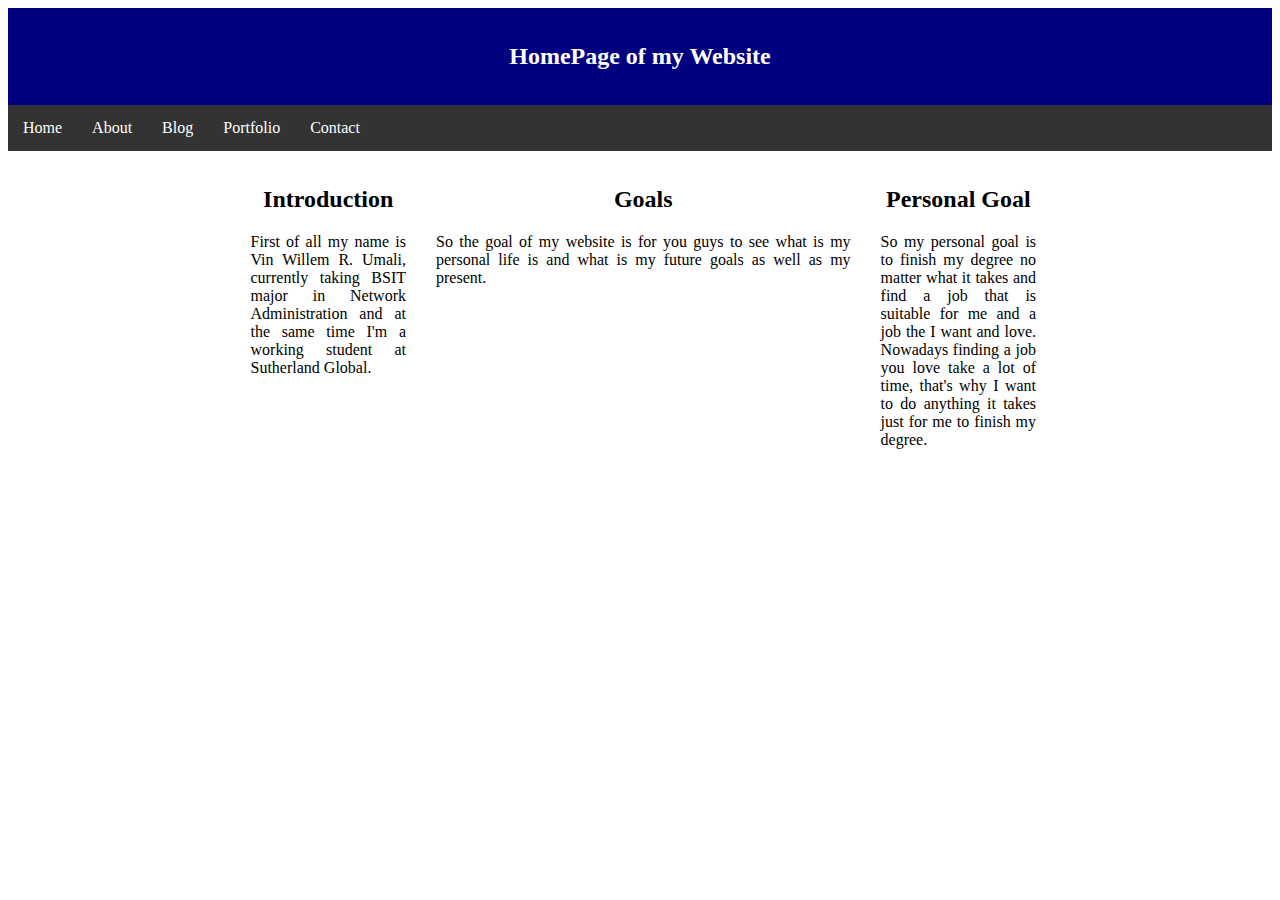
<file: web/index.html>
<!DOCTYPE html>
<html lang="en">
<head>
    <link rel="stylesheet" href="css/style.css">
    <title>Document</title>
</head>
<body>
    		<!-- header of website layout -->
		<div class="header">
			<h2 class="text-heading">
				HomePage of my Website
			</h2>
		</div>
		
		<!-- navigation menu of website layout -->
		<div class="nav_menu">
			<a href = "index.html">Home</a>
			<a href = "about.html">About</a>
			<a href = "blog.html">Blog</a>
            <a href = "portfolio.html">Portfolio</a>
            <a href = "contact.html">Contact</a>
      
		</div>
		
		<!-- Content section of website layout -->
		<div class="all">
			
		<div class="columnA">
			<h2>Introduction</h2>

<p>First of all my name is Vin Willem R. Umali, currently taking BSIT major in Network Administration and at the same time I'm a working student at Sutherland Global. </p>
			</div>
			
	<div class="columnB">
	<h2>Goals</h2>

<p >So the goal of my website is for you guys to see what is my personal life is and what is my future goals as well as my present.</p>
			</div>
			
			<div class="columnC">
				<h2 >Personal Goal</h2>
				
<p >So my personal goal is to finish my degree no matter what it takes and find a job that is suitable for me and a job the I want and love. Nowadays finding a job you love take a lot of time, that's why I want to do anything it takes just for me to finish my degree. </p>
			
      </div>
      
		</div>

</body>
</html>
</file>
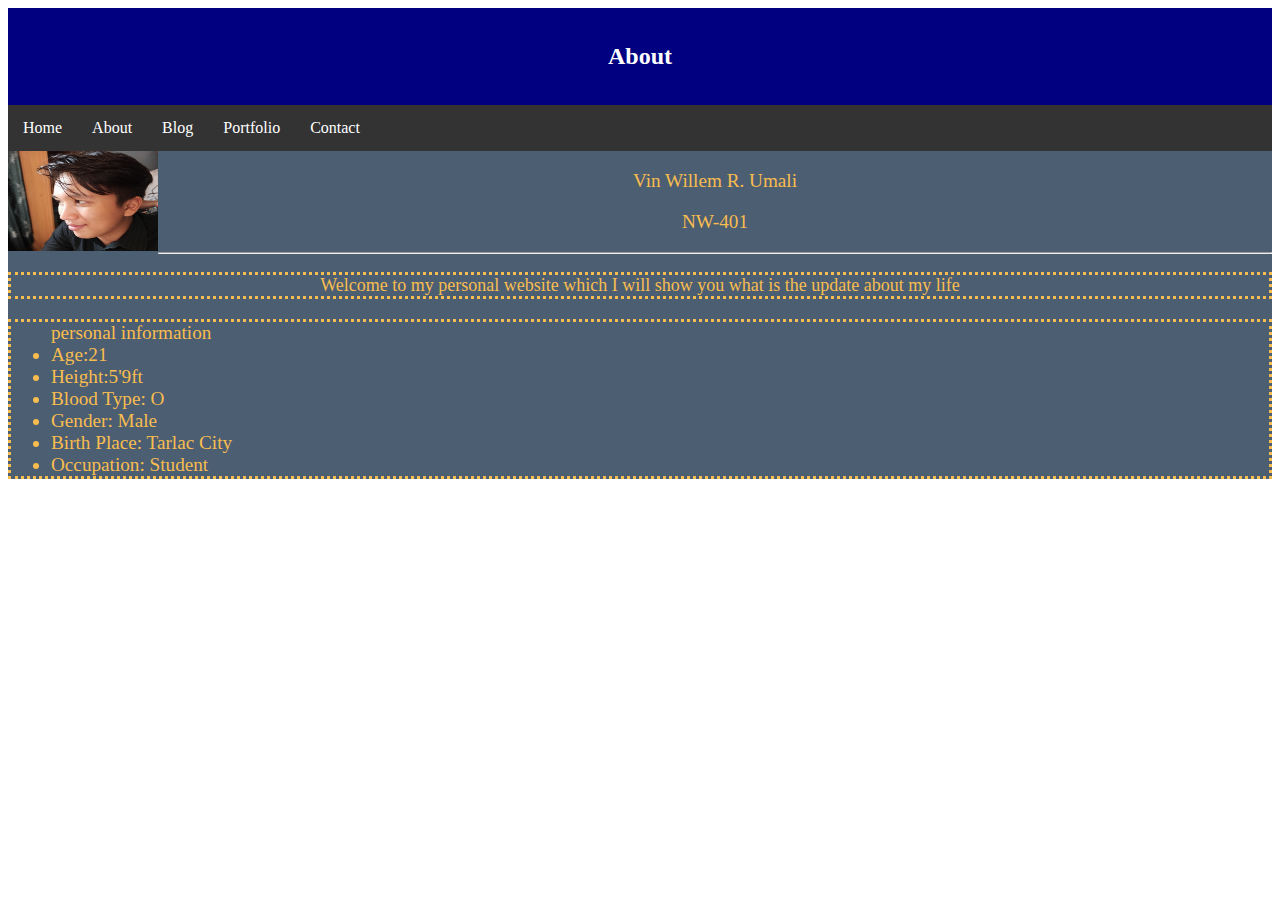
<file: web/about.html>
<!DOCTYPE html>
<html lang="en">
<head>
    <link rel="stylesheet" href="css/style.css">
    <title>Document</title>
</head>
<body>
       <div class = bg1>		<!-- header of website layout -->
		<div class="header">
			<h2 class="text-heading">
				About
			</h2>
		</div>
		
		<!-- navigation menu of website layout -->
		<div class="nav_menu">
			<a href = "index.html">Home</a>
			<a href = "about.html">About</a>
			<a href = "blog.html">Blog</a>
            <a href = "portfolio.html">Portfolio</a>
            <a href = "contact.html">Contact</a>
      
		</div>
        <div class="saitama">
            <img src="images/one.jpeg" alt="" height="100" width="150">
        </div>
        <div class="aboutme">
            <p>Vin Willem R. Umali</p>
            <p>NW-401</p>
            <hr>
            <p class="aboutme2">Welcome to my personal website which I will show you what is the update about my life
            </p>
                <ul class="aboutme3">personal information
                    <li>Age:21</li>
                    <li>Height:5'9ft</li>
                    <li>Blood Type: O</li>
                    <li>Gender: Male</li>
                    <li>Birth Place: Tarlac City</li>
                    <li>Occupation: Student</li>
                </ul>
         
        </div>
        </div>
        </div>
</body>
</html>
</file>
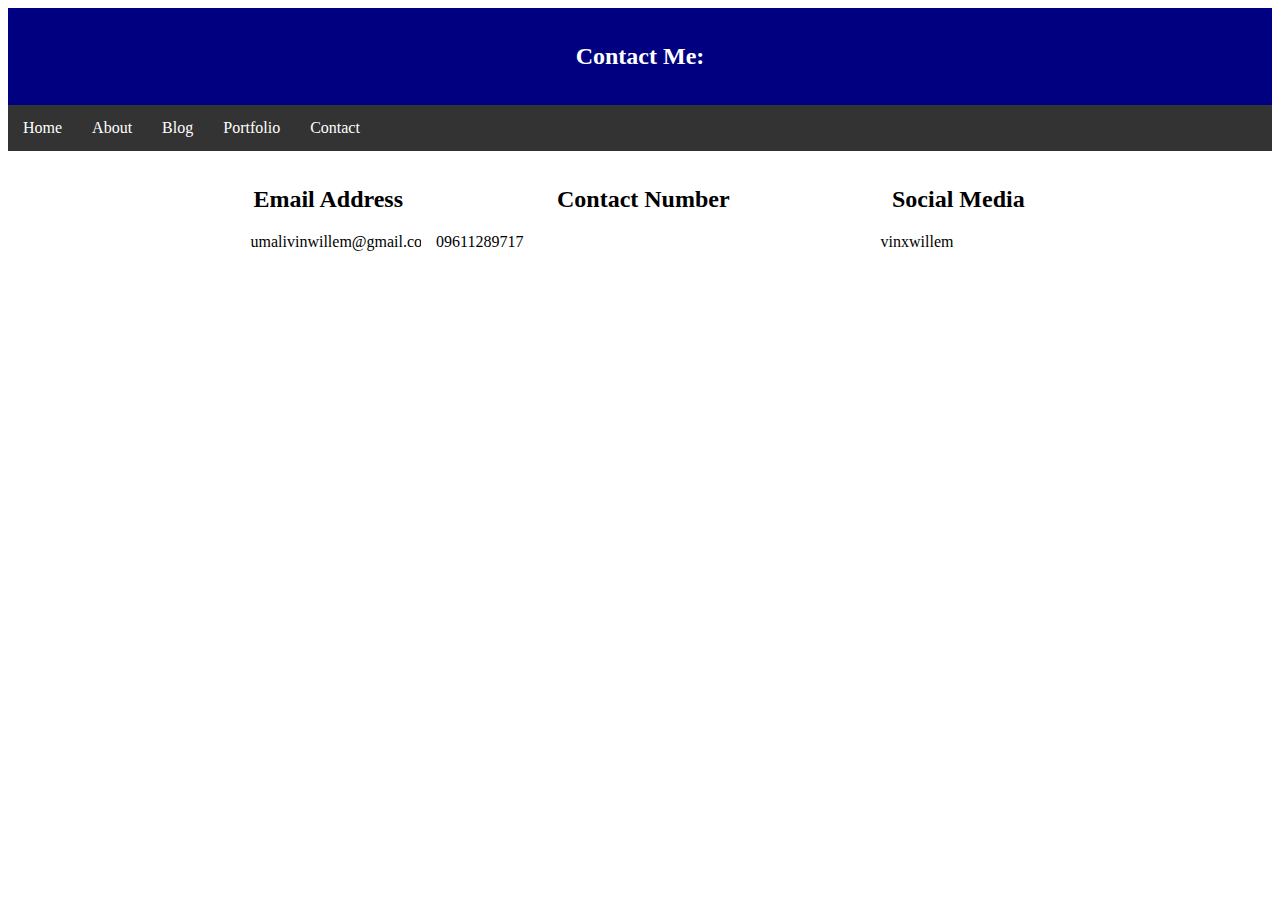
<file: web/contact.html>
<!DOCTYPE html>
<html lang="en">
<head>
    <link rel="stylesheet" href="css/style.css">
    <title>Document</title>
</head>
<body>
    		<!-- header of website layout -->
		<div class="header">
			<h2 class="text-heading">
				Contact Me:
			</h2>
		</div>
		
		<!-- navigation menu of website layout -->
		<div class="nav_menu">
			<a href = "index.html">Home</a>
			<a href = "about.html">About</a>
			<a href = "blog.html">Blog</a>
            <a href = "portfolio.html">Portfolio</a>
            <a href = "contact.html">Contact</a>
      
		</div>
		
		<!-- Content section of website layout -->
		<div class="all">
			
		<div class="columnA">
			<h2>Email Address </h2>

<p>umalivinwillem@gmail.com </p>
			</div>
			
	<div class="columnB">
	<h2>Contact Number</h2>

<p >                                 09611289717</p>
<center></center>
			</div>
			
			<div class="columnC">
				<h2 >Social Media</h2>

<p >vinxwillem </p>
			
      </div>
      
		</div>

</body>
</html>
</file>
<file: web/css/style.css>
.text-heading{
    color: white;
    align: center;
  }
.header{
    background-color: navy;
    padding: 15px;
    text-align: center;
  }
  .nav_menu{
    overflow: hidden;
    background-color: #333;
  }
  .nav_menu a {
    float: left;
    display: block;
    color: white;
    text-align: center;
    padding: 14px 15px;
    text-decoration: none;
  }
  .nav_menu a:hover{
    background-color:white;
    color: green;
  }
  .columnB{
    float:left;
    width:40%;
    padding: 15px;
    text-align:justify;
    background-color:white;
  }
  .columnA{
    float:left;
    width:15%;
    padding:15px;
    text-align:justify;
    background-color:white;
  }
  .columnC{
    float:left;
    width:15%;
    padding:15px;
    text-align:justify;
    background-color:white;
  }
  .footer{
    background-color:navy;
    padding:15px;
    text-align:center;
    overflow:hidden;
    background-color:#333;
    clear:left;
  }
  .footer a{
    display:inline;
    color:white;
    padding:14px 16px;
    text-decoration:none;
    font-family:arial;
  }
.all{
    padding-left: 18%;
}
h2{
  text-align:center;
}
.saitama{
    float:left
}
.aboutme{
    text-align: center;
    font-size: larger;
}
.aboutme2{
   border-style: dotted;
   font-size: large;
}
.bg1{
    background-color:#4c5e72;
    color:rgb(248, 189, 79);
}
.aboutme3{
    text-align: justify;
    border-style: dotted;
}
td{
    background-color: aqua;
}

table {
  border-collapse: separate;
  border-spacing: 0;
  color: #4a4a4d;
  font: 14px/1.4 "Helvetica Neue", Helvetica, Arial, sans-serif;
}
th,
td {
  padding: 10px 15px;
  vertical-align: middle;
}
thead {
  background: #395870;
  background: linear-gradient(#49708f, #293f50);
  color: #fff;
  font-size: 11px;
  text-transform: uppercase;
}
</file>
